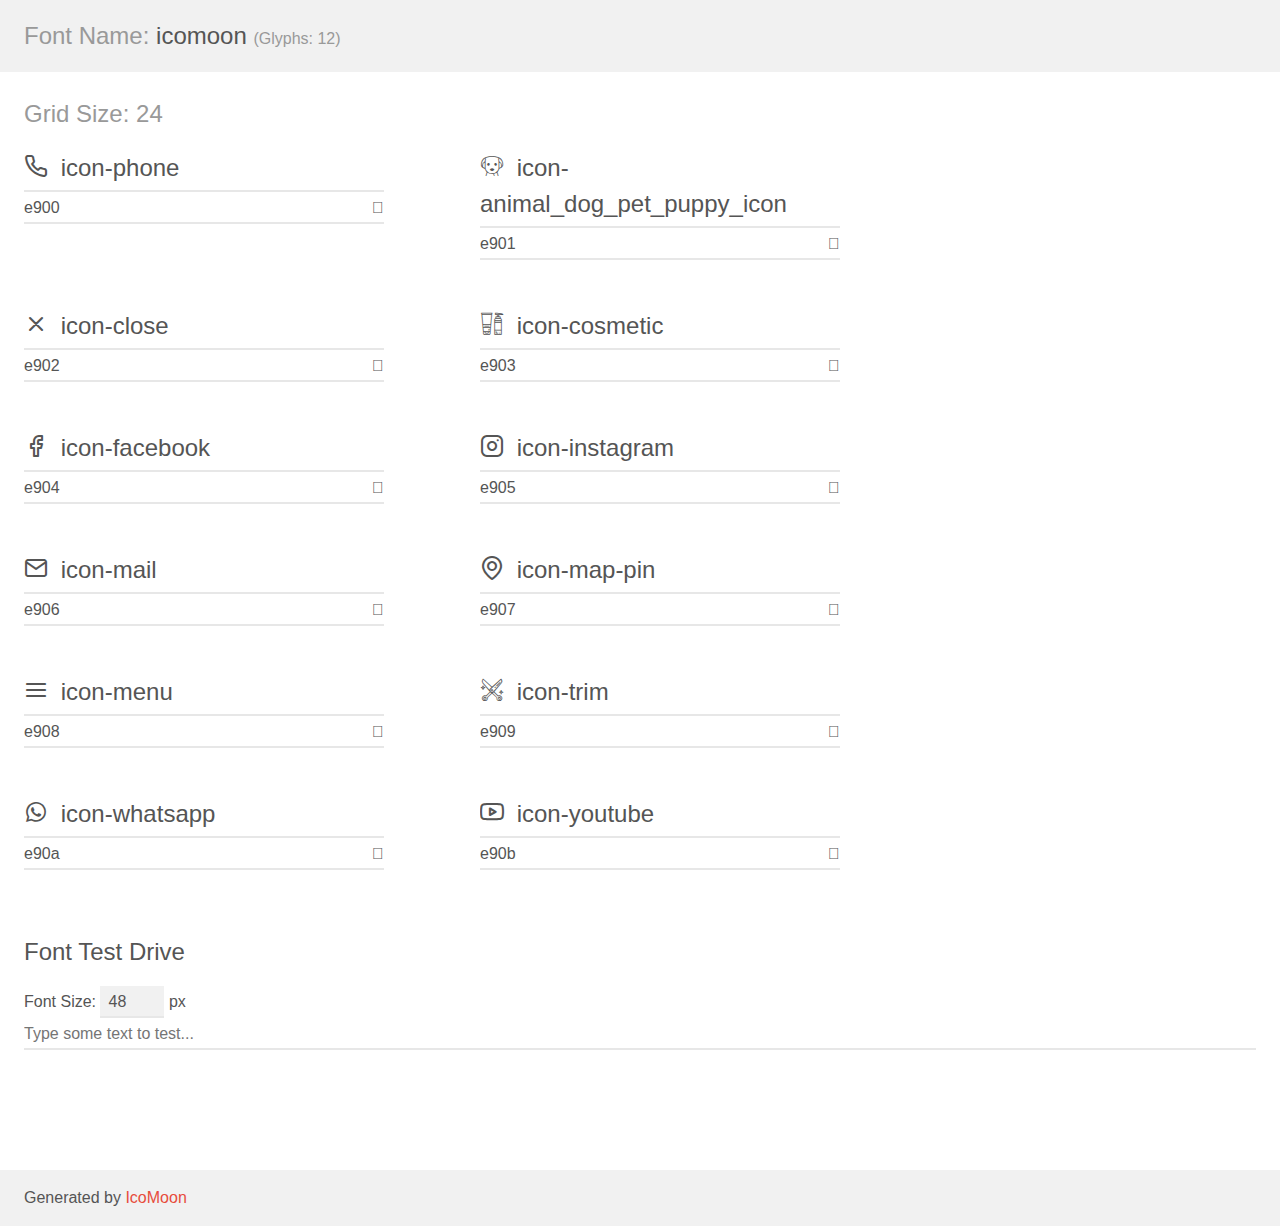
<file: assets/fonts/demo.html>
<!doctype html>
<html>
<head>
    <meta charset="utf-8">
    <title>IcoMoon Demo</title>
    <meta name="description" content="An Icon Font Generated By IcoMoon.io">
    <meta name="viewport" content="width=device-width, initial-scale=1">
    <link rel="stylesheet" href="demo-files/demo.css">
    <link rel="stylesheet" href="style.css"></head>
<body>
    <div class="bgc1 clearfix">
        <h1 class="mhmm mvm"><span class="fgc1">Font Name:</span> icomoon <small class="fgc1">(Glyphs:&nbsp;12)</small></h1>
    </div>
    <div class="clearfix mhl ptl">
        <h1 class="mvm mtn fgc1">Grid Size: 24</h1>
        <div class="glyph fs1">
            <div class="clearfix bshadow0 pbs">
                <span class="icon-phone"></span>
                <span class="mls"> icon-phone</span>
            </div>
            <fieldset class="fs0 size1of1 clearfix hidden-false">
                <input type="text" readonly value="e900" class="unit size1of2" />
                <input type="text" maxlength="1" readonly value="&#xe900;" class="unitRight size1of2 talign-right" />
            </fieldset>
            <div class="fs0 bshadow0 clearfix hidden-true">
                <span class="unit pvs fgc1">liga: </span>
                <input type="text" readonly value="" class="liga unitRight" />
            </div>
        </div>
        <div class="glyph fs1">
            <div class="clearfix bshadow0 pbs">
                <span class="icon-animal_dog_pet_puppy_icon"></span>
                <span class="mls"> icon-animal_dog_pet_puppy_icon</span>
            </div>
            <fieldset class="fs0 size1of1 clearfix hidden-false">
                <input type="text" readonly value="e901" class="unit size1of2" />
                <input type="text" maxlength="1" readonly value="&#xe901;" class="unitRight size1of2 talign-right" />
            </fieldset>
            <div class="fs0 bshadow0 clearfix hidden-true">
                <span class="unit pvs fgc1">liga: </span>
                <input type="text" readonly value="" class="liga unitRight" />
            </div>
        </div>
        <div class="glyph fs1">
            <div class="clearfix bshadow0 pbs">
                <span class="icon-close"></span>
                <span class="mls"> icon-close</span>
            </div>
            <fieldset class="fs0 size1of1 clearfix hidden-false">
                <input type="text" readonly value="e902" class="unit size1of2" />
                <input type="text" maxlength="1" readonly value="&#xe902;" class="unitRight size1of2 talign-right" />
            </fieldset>
            <div class="fs0 bshadow0 clearfix hidden-true">
                <span class="unit pvs fgc1">liga: </span>
                <input type="text" readonly value="" class="liga unitRight" />
            </div>
        </div>
        <div class="glyph fs1">
            <div class="clearfix bshadow0 pbs">
                <span class="icon-cosmetic"></span>
                <span class="mls"> icon-cosmetic</span>
            </div>
            <fieldset class="fs0 size1of1 clearfix hidden-false">
                <input type="text" readonly value="e903" class="unit size1of2" />
                <input type="text" maxlength="1" readonly value="&#xe903;" class="unitRight size1of2 talign-right" />
            </fieldset>
            <div class="fs0 bshadow0 clearfix hidden-true">
                <span class="unit pvs fgc1">liga: </span>
                <input type="text" readonly value="" class="liga unitRight" />
            </div>
        </div>
        <div class="glyph fs1">
            <div class="clearfix bshadow0 pbs">
                <span class="icon-facebook"></span>
                <span class="mls"> icon-facebook</span>
            </div>
            <fieldset class="fs0 size1of1 clearfix hidden-false">
                <input type="text" readonly value="e904" class="unit size1of2" />
                <input type="text" maxlength="1" readonly value="&#xe904;" class="unitRight size1of2 talign-right" />
            </fieldset>
            <div class="fs0 bshadow0 clearfix hidden-true">
                <span class="unit pvs fgc1">liga: </span>
                <input type="text" readonly value="" class="liga unitRight" />
            </div>
        </div>
        <div class="glyph fs1">
            <div class="clearfix bshadow0 pbs">
                <span class="icon-instagram"></span>
                <span class="mls"> icon-instagram</span>
            </div>
            <fieldset class="fs0 size1of1 clearfix hidden-false">
                <input type="text" readonly value="e905" class="unit size1of2" />
                <input type="text" maxlength="1" readonly value="&#xe905;" class="unitRight size1of2 talign-right" />
            </fieldset>
            <div class="fs0 bshadow0 clearfix hidden-true">
                <span class="unit pvs fgc1">liga: </span>
                <input type="text" readonly value="" class="liga unitRight" />
            </div>
        </div>
        <div class="glyph fs1">
            <div class="clearfix bshadow0 pbs">
                <span class="icon-mail"></span>
                <span class="mls"> icon-mail</span>
            </div>
            <fieldset class="fs0 size1of1 clearfix hidden-false">
                <input type="text" readonly value="e906" class="unit size1of2" />
                <input type="text" maxlength="1" readonly value="&#xe906;" class="unitRight size1of2 talign-right" />
            </fieldset>
            <div class="fs0 bshadow0 clearfix hidden-true">
                <span class="unit pvs fgc1">liga: </span>
                <input type="text" readonly value="" class="liga unitRight" />
            </div>
        </div>
        <div class="glyph fs1">
            <div class="clearfix bshadow0 pbs">
                <span class="icon-map-pin"></span>
                <span class="mls"> icon-map-pin</span>
            </div>
            <fieldset class="fs0 size1of1 clearfix hidden-false">
                <input type="text" readonly value="e907" class="unit size1of2" />
                <input type="text" maxlength="1" readonly value="&#xe907;" class="unitRight size1of2 talign-right" />
            </fieldset>
            <div class="fs0 bshadow0 clearfix hidden-true">
                <span class="unit pvs fgc1">liga: </span>
                <input type="text" readonly value="" class="liga unitRight" />
            </div>
        </div>
        <div class="glyph fs1">
            <div class="clearfix bshadow0 pbs">
                <span class="icon-menu"></span>
                <span class="mls"> icon-menu</span>
            </div>
            <fieldset class="fs0 size1of1 clearfix hidden-false">
                <input type="text" readonly value="e908" class="unit size1of2" />
                <input type="text" maxlength="1" readonly value="&#xe908;" class="unitRight size1of2 talign-right" />
            </fieldset>
            <div class="fs0 bshadow0 clearfix hidden-true">
                <span class="unit pvs fgc1">liga: </span>
                <input type="text" readonly value="" class="liga unitRight" />
            </div>
        </div>
        <div class="glyph fs1">
            <div class="clearfix bshadow0 pbs">
                <span class="icon-trim"></span>
                <span class="mls"> icon-trim</span>
            </div>
            <fieldset class="fs0 size1of1 clearfix hidden-false">
                <input type="text" readonly value="e909" class="unit size1of2" />
                <input type="text" maxlength="1" readonly value="&#xe909;" class="unitRight size1of2 talign-right" />
            </fieldset>
            <div class="fs0 bshadow0 clearfix hidden-true">
                <span class="unit pvs fgc1">liga: </span>
                <input type="text" readonly value="" class="liga unitRight" />
            </div>
        </div>
        <div class="glyph fs1">
            <div class="clearfix bshadow0 pbs">
                <span class="icon-whatsapp"></span>
                <span class="mls"> icon-whatsapp</span>
            </div>
            <fieldset class="fs0 size1of1 clearfix hidden-false">
                <input type="text" readonly value="e90a" class="unit size1of2" />
                <input type="text" maxlength="1" readonly value="&#xe90a;" class="unitRight size1of2 talign-right" />
            </fieldset>
            <div class="fs0 bshadow0 clearfix hidden-true">
                <span class="unit pvs fgc1">liga: </span>
                <input type="text" readonly value="" class="liga unitRight" />
            </div>
        </div>
        <div class="glyph fs1">
            <div class="clearfix bshadow0 pbs">
                <span class="icon-youtube"></span>
                <span class="mls"> icon-youtube</span>
            </div>
            <fieldset class="fs0 size1of1 clearfix hidden-false">
                <input type="text" readonly value="e90b" class="unit size1of2" />
                <input type="text" maxlength="1" readonly value="&#xe90b;" class="unitRight size1of2 talign-right" />
            </fieldset>
            <div class="fs0 bshadow0 clearfix hidden-true">
                <span class="unit pvs fgc1">liga: </span>
                <input type="text" readonly value="" class="liga unitRight" />
            </div>
        </div>
    </div>

    <!--[if gt IE 8]><!-->
    <div class="mhl clearfix mbl">
        <h1>Font Test Drive</h1>
        <label>
            Font Size: <input id="fontSize" type="number" class="textbox0 mbm"
            min="8" value="48" />
            px
        </label>
        <input id="testText" type="text" class="phl size1of1 mvl"
        placeholder="Type some text to test..." value=""/>
        <div id="testDrive" class="icon-" style="font-family: icomoon">&nbsp;
        </div>
    </div>
    <!--<![endif]-->
    <div class="bgc1 clearfix">
        <p class="mhl">Generated by <a href="https://icomoon.io/app">IcoMoon</a></p>
    </div>

    <script src="demo-files/demo.js"></script>
</body>
</html>
</file>
<file: assets/fonts/demo-files/demo.css>
body {
  padding: 0;
  margin: 0;
  font-family: sans-serif;
  font-size: 1em;
  line-height: 1.5;
  color: #555;
  background: #fff;
}
h1 {
  font-size: 1.5em;
  font-weight: normal;
}
small {
  font-size: .66666667em;
}
a {
  color: #e74c3c;
  text-decoration: none;
}
a:hover, a:focus {
  box-shadow: 0 1px #e74c3c;
}
.bshadow0, input {
  box-shadow: inset 0 -2px #e7e7e7;
}
input:hover {
  box-shadow: inset 0 -2px #ccc;
}
input, fieldset {
  font-family: sans-serif;
  font-size: 1em;
  margin: 0;
  padding: 0;
  border: 0;
}
input {
  color: inherit;
  line-height: 1.5;
  height: 1.5em;
  padding: .25em 0;
}
input:focus {
  outline: none;
  box-shadow: inset 0 -2px #449fdb;
}
.glyph {
  font-size: 16px;
  width: 15em;
  padding-bottom: 1em;
  margin-right: 4em;
  margin-bottom: 1em;
  float: left;
  overflow: hidden;
}
.liga {
  width: 80%;
  width: calc(100% - 2.5em);
}
.talign-right {
  text-align: right;
}
.talign-center {
  text-align: center;
}
.bgc1 {
  background: #f1f1f1;
}
.fgc1 {
  color: #999;
}
.fgc0 {
  color: #000;
}
p {
  margin-top: 1em;
  margin-bottom: 1em;
}
.mvm {
  margin-top: .75em;
  margin-bottom: .75em;
}
.mtn {
  margin-top: 0;
}
.mtl, .mal {
  margin-top: 1.5em;
}
.mbl, .mal {
  margin-bottom: 1.5em;
}
.mal, .mhl {
  margin-left: 1.5em;
  margin-right: 1.5em;
}
.mhmm {
  margin-left: 1em;
  margin-right: 1em;
}
.mls {
  margin-left: .25em;
}
.ptl {
  padding-top: 1.5em;
}
.pbs, .pvs {
  padding-bottom: .25em;
}
.pvs, .pts {
  padding-top: .25em;
}
.unit {
  float: left;
}
.unitRight {
  float: right;
}
.size1of2 {
  width: 50%;
}
.size1of1 {
  width: 100%;
}
.clearfix:before, .clearfix:after {
  content: " ";
  display: table;
}
.clearfix:after {
  clear: both;
}
.hidden-true {
  display: none;
}
.textbox0 {
  width: 3em;
  background: #f1f1f1;
  padding: .25em .5em;
  line-height: 1.5;
  height: 1.5em;
}
#testDrive {
  display: block;
  padding-top: 24px;
  line-height: 1.5;
}
.fs0 {
  font-size: 16px;
}
.fs1 {
  font-size: 24px;
}
</file>
<file: assets/fonts/style.css>
@font-face {
  font-family: 'icomoon';
  src:  url('fonts/icomoon.eot?9ctg39');
  src:  url('fonts/icomoon.eot?9ctg39#iefix') format('embedded-opentype'),
    url('fonts/icomoon.ttf?9ctg39') format('truetype'),
    url('fonts/icomoon.woff?9ctg39') format('woff'),
    url('fonts/icomoon.svg?9ctg39#icomoon') format('svg');
  font-weight: normal;
  font-style: normal;
  font-display: block;
}

[class^="icon-"], [class*=" icon-"] {
  /* use !important to prevent issues with browser extensions that change fonts */
  font-family: 'icomoon' !important;
  speak: never;
  font-style: normal;
  font-weight: normal;
  font-variant: normal;
  text-transform: none;
  line-height: 1;

  /* Better Font Rendering =========== */
  -webkit-font-smoothing: antialiased;
  -moz-osx-font-smoothing: grayscale;
}

.icon-phone:before {
  content: "\e900";
}
.icon-animal_dog_pet_puppy_icon:before {
  content: "\e901";
}
.icon-close:before {
  content: "\e902";
}
.icon-cosmetic:before {
  content: "\e903";
}
.icon-facebook:before {
  content: "\e904";
}
.icon-instagram:before {
  content: "\e905";
}
.icon-mail:before {
  content: "\e906";
}
.icon-map-pin:before {
  content: "\e907";
}
.icon-menu:before {
  content: "\e908";
}
.icon-trim:before {
  content: "\e909";
}
.icon-whatsapp:before {
  content: "\e90a";
}
.icon-youtube:before {
  content: "\e90b";
}
</file>
